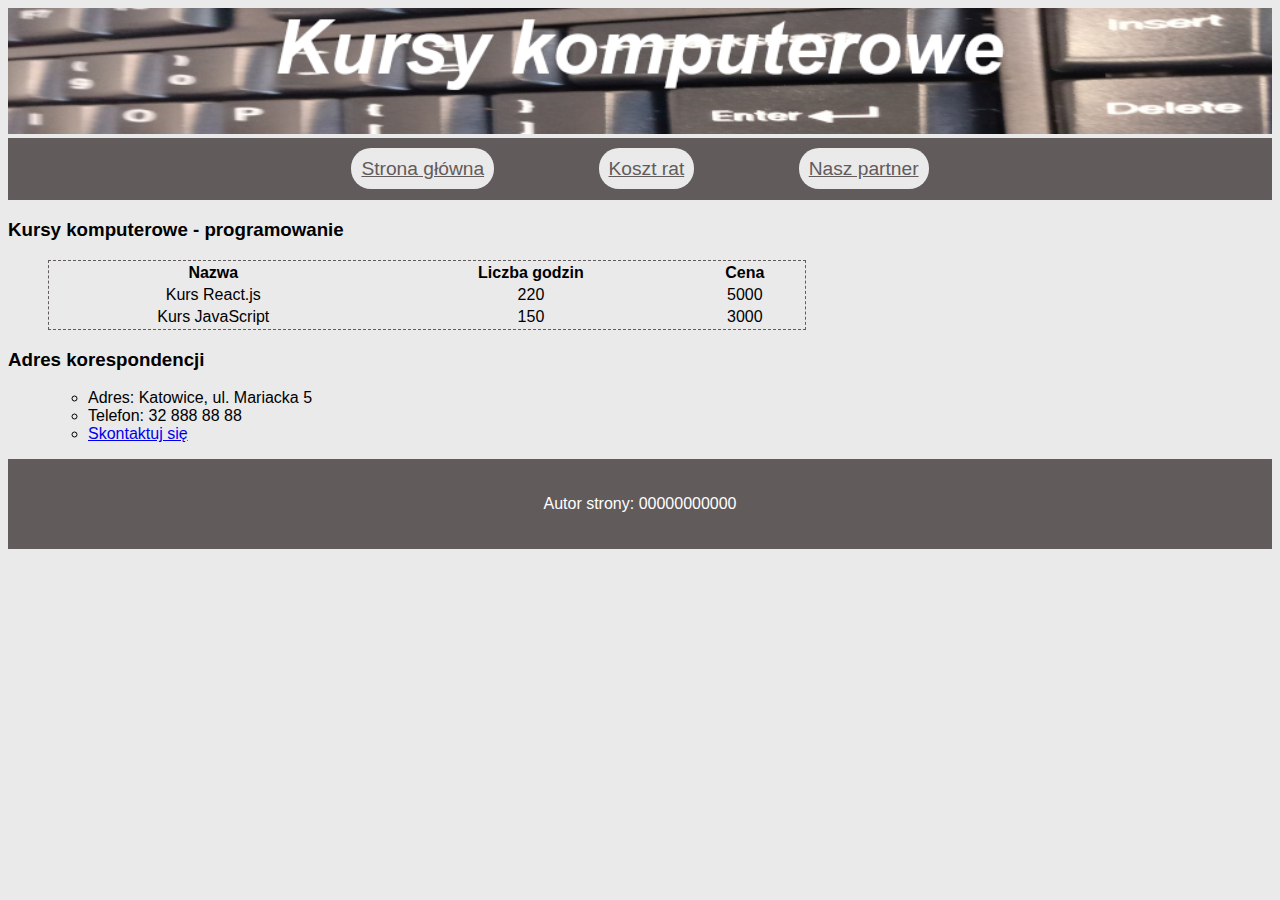
<file: index.html>
<!DOCTYPE html>
<html lang="pl">
<head>
    <meta charset="UTF-8">
    <meta name="viewport" content="width=device-width, initial-scale=1.0">
    <title>Kursy komputerowe</title>
    <link rel="stylesheet" href="style.css">
</head>
<body>
    <header>
        <img src="baner.png" alt="kursy komputerowe">
    </header>
    <nav>
        <a href="index.html">Strona główna</a>
        <a href="raty.html">Koszt rat</a>
        <a href="https://moje-szkolenia.pl/">Nasz partner</a>
    </nav>
    <main>
        <h3>Kursy komputerowe - programowanie</h3>
        <table>
            <thead>
                <tr>
                    <th>Nazwa</th>
                    <th>Liczba godzin</th>
                    <th>Cena</th>
                </tr>
            </thead>
            <tbody>
                <tr>
                    <td>Kurs React.js</td>
                    <td>220</td>
                    <td>5000</td>
                </tr>
                <tr>
                    <td>Kurs JavaScript</td>
                    <td>150</td>
                    <td>3000</td>
                </tr>
            </tbody>
        </table>
        <h3>Adres korespondencji</h3>
        <ul>
            <li>Adres: Katowice, ul. Mariacka 5</li>
            <li>Telefon: 32 888 88 88</li>
            <li><a href="mailto:kursy@komputerowe.pl">Skontaktuj się</a></li>
        </ul>
    </main>
    <footer>
        <p>Autor strony: 00000000000</p>
    </footer>
</body>
</html>
</file>
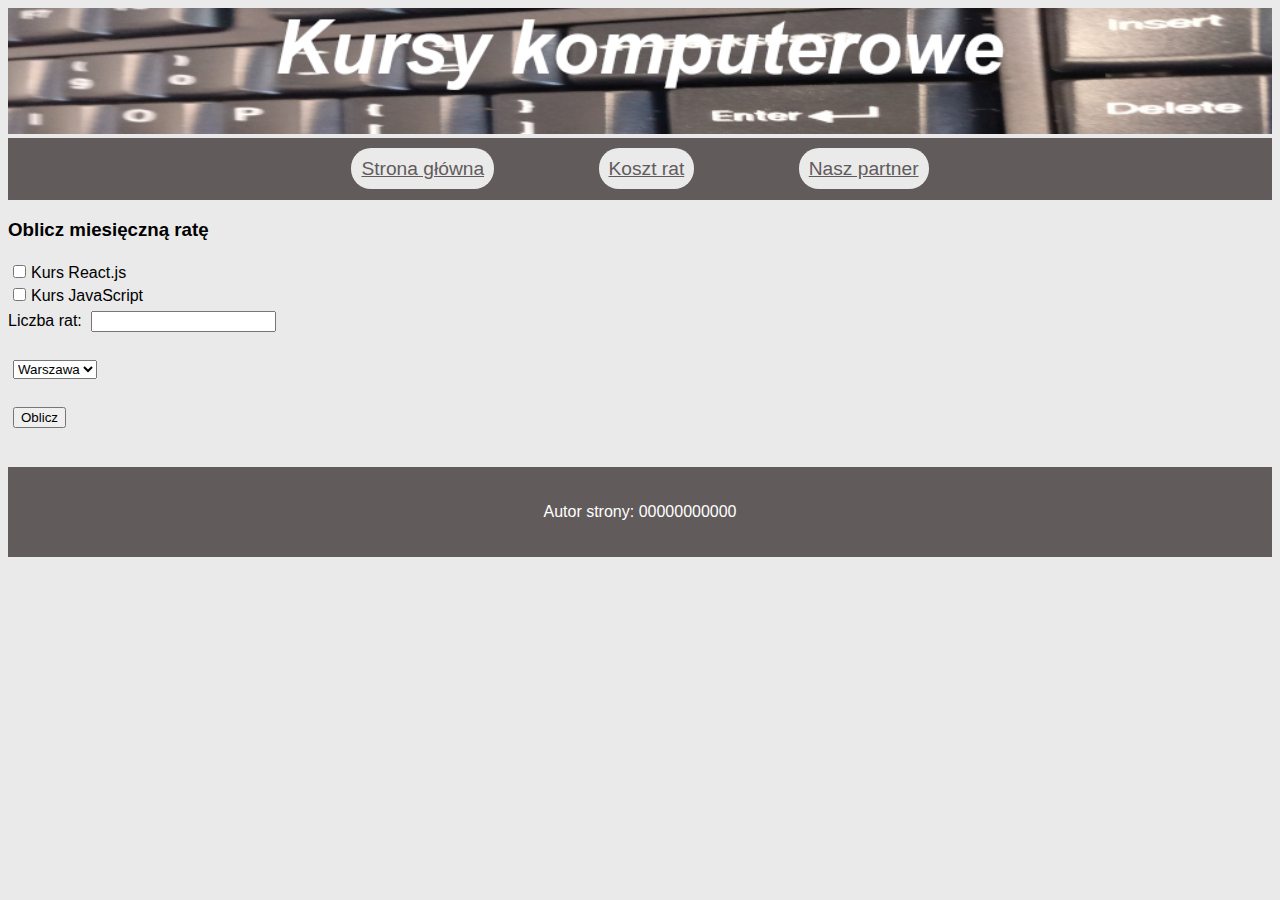
<file: raty.html>
<!DOCTYPE html>
<html lang="pl">
<head>
    <meta charset="UTF-8">
    <meta name="viewport" content="width=device-width, initial-scale=1.0">
    <title>Kursy komputerowe</title>
    <link rel="stylesheet" href="style.css">
    <script type="text/javascript" src="script.js"></script>
</head>
<body>
    <header>
        <img src="baner.png" alt="kursy komputerowe">
    </header>
    <nav>
        <a href="index.html">Strona główna</a>
        <a href="raty.html">Koszt rat</a>
        <a href="https://moje-szkolenia.pl/">Nasz partner</a>
    </nav>
    <main>
        <h3>Oblicz miesięczną ratę</h3>
        <label><input type="checkbox" name="kurs_react" class="kontroliki" id="kurs_react">Kurs React.js</label><br>
        <label><input type="checkbox" name="kurs_js" class="kontroliki" id="kurs_js">Kurs JavaScript</label><br>
        <label>Liczba rat: <input type="number" name="liczba_rat" class="kontroliki" id="liczba_rat"></label><br><br>
        <select class="kontroliki" id="miasto">
            <option>Warszawa</option>
            <option>Katowice</option>
            <option>Gdańsk</option>
        </select><br><br>
        <input type="submit" value="Oblicz" class="kontroliki" onclick="wyswietl()"><br><br>
        <p id="wynik"></p>

    </main>
    <footer>
        <p>Autor strony: 00000000000</p>
    </footer>
</body>
</html>
</file>
<file: style.css>
html, body {
    font-family: Helvetica;
    background-color: #EAEAEA;
}

nav, footer {
    background-color: #625B5B;
    color: white;
    padding: 20px;
    text-align: center;
}

img {
    width: 100%;
}

ul {
    margin-left: 40px;
    list-style-type: circle;
}

nav a{
    font-size: larger;
    background-color: #EAEAEA;
    color: #625B5B;
    padding: 10px;
    margin: 50px;
    border-radius: 20px;
}
nav a:hover {
    background-color: #625B5B;
    color: #EAEAEA;
    border: 1px solid #EAEAEA;
}

table {
  border: 1px dashed #625B5B;
  width: 60%;
  margin-left: 40px;
  text-align: center;
}

.kontroliki {
    margin: 5px;
}
</file>
